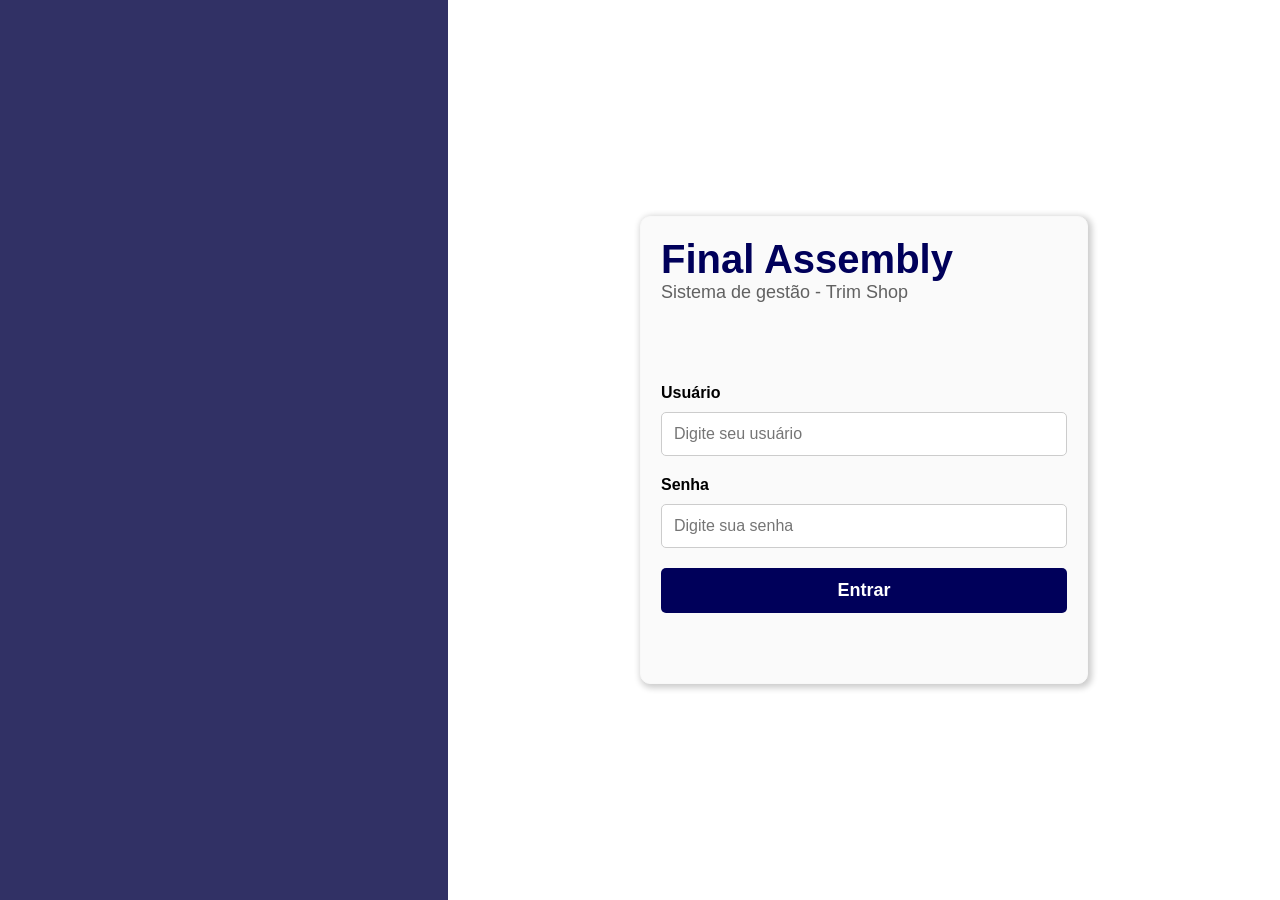
<file: login.html>
<!DOCTYPE html>
<html lang="en">
<head>
    <meta charset="UTF-8">
    <meta name="viewport" content="width=device-width, initial-scale=1.0">
    <title>Final Assembly</title>
    <link rel="stylesheet" href="styles/login/style.css">
    <link rel="stylesheet" href="styles/login/mediaqueries.css">
</head>
<body>
    <main>
        <article>

        </article>
        
        <section>
            
            <div id="login">
                <div id="title">
                    <h1>Final Assembly</h1>
                    <p>Sistema de gestão - Trim Shop</p>
                </div>
                
                <form action="index.html" method="post">
                    <div id="usuario">
                        <label>Usuário</label>
                        <input type="text" name="username" placeholder="Digite seu usuário"  class="input-box">
                    </div>
                    <div id="senha">
                        <label>Senha</label>
                        <input type="password" name="password" placeholder="Digite sua senha"  class="input-box">
                    </div>
                
                    <button type="submit" id="btn-login">Entrar</button>
                </form>
            </div>

        </section>
    </main>
</body>
</html>
</file>
<file: styles/login/style.css>
/*
MOBILE FIRST
0 - 768px
*/


@keyframes aparecer {
    from {
        opacity: 0;
        transform: translateY(20px);
    }
    to {
        opacity: 1;
        transform: translateY(0);
    }
}

body{
    padding: 0;
    margin: 0;
    font-family: 'Segoe UI', Tahoma, Geneva, Verdana, sans-serif;
    background-color: #f1f1f1;
    animation: aparecer 0.3s ease-out;
}


main {
    display: flex;
    height: 100vh;  
    width: 100%;
}

section {
    width: 100%;
    display: flex;
    flex-direction: column;
    justify-content: center; 
    align-items: center;
    background-color: white;
}

#login{
    border: 1px solid rgb(248, 248, 248);
    padding: 20px;
    border-radius: 10px;
    background-color: rgb(250, 250, 250);
    box-shadow: 2px 2px 6px 2px rgba(0, 0, 0, 0.2);
}

#title h1{
    font-size: 40px;
    margin-bottom: 10px;
    color: #00005A;
    margin: 0;
    padding: 0;
}

#title p{
    font-size: 18px;
    color: #616161;
    margin: 0;
    padding: 0;
    margin-bottom: 20%;
}

form{
    margin-bottom: 50px;
}

#usuario{
    display: flex;
    flex-direction: column;
    gap: 10px;
}

#usuario label{
    font-size: 16px;
    font-weight: bolder;
    color: #000000;
}

.input-box{
    width: 400px;
    height: 40px;
    margin-bottom: 20px;
    font-size: 16px;
    border: 1px solid #ccc;
    border-radius: 5px;
    text-indent: 10px;
}

.input-box:focus{
    outline: none;
    border: 1px solid #ccc;
}

#senha{
    display: flex;
    flex-direction: column;
    gap: 10px;
}

#senha label{
    font-size: 16px;
    font-weight: bolder;
    color: #000000;
}

#btn-login{
    width: 406px;
    height: 45px;
    background-color: #00005A;
    color: white;
    font-size: 18px;
    font-weight: bolder;
    border: none;
    border-radius: 5px;
    cursor: pointer;
    padding: 0;
}

div{
    padding:0;
    margin:0;
}

#btn-login:hover{
    background-color: #3333AA;
}


@media screen and (max-width:501px) {
    
    #login{
        width: 300px;
    }

    .input-box{
        width: 100%;
        justify-items: center;
    }

    #btn-login{
        width: 250px;
        display: block;
        margin: auto;
    }

    .input-box:focus{
        border: 1px solid #ccc;
    }
}
</file>
<file: styles/login/mediaqueries.css>
@media screen and (min-width:768px) {

    @keyframes aparecer {
        from {
            opacity: 0;
            transform: translateY(20px);
        }
        to {
            opacity: 1;
            transform: translateY(0);
        }
    }

    body{
        padding: 0;
        margin: 0;
        font-family: 'Segoe UI', Tahoma, Geneva, Verdana, sans-serif;
        background-color: #f1f1f1;
        animation: aparecer 0.3s ease-out;
    }


    main {
        display: flex;
        height: 100vh;  
        width: 100%;
    }

    article {
        width: 35%; 
        height: 100%;
        background-color: rgba(29, 29, 87, 0.904);
    }

    article img {
        width: 100%;
        height: 100%;
        object-fit: cover;
        display: block; 
    }

    section {
        width: 65%;
        display: flex;
        flex-direction: column;
        justify-content: center; 
        align-items: center;  
        background-color: white;
    }


    #title h1{
        font-size: 40px;
        margin-bottom: 10px;
        color: #00005A;
        margin: 0;
        padding: 0;
    }

    #title p{
        font-size: 18px;
        color: #616161;
        margin: 0;
        padding: 0;
        margin-bottom: 20%;
    }

    form{
        margin-bottom: 50px;
    }

    #usuario{
        display: flex;
        flex-direction: column;
        gap: 10px;
    }

    #usuario label{
        font-size: 16px;
        font-weight: bolder;
        color: #000000;
    }

    .input-box{
        width: 400px;
        height: 40px;
        margin-bottom: 20px;
        font-size: 16px;
        border: 1px solid #ccc;
        border-radius: 5px;
        text-indent: 10px;
    }

    .input-box:focus{
        outline: none;
        border: 1px solid #ccc;
    }

    #senha{
        display: flex;
        flex-direction: column;
        gap: 10px;
    }

    #senha label{
        font-size: 16px;
        font-weight: bolder;
        color: #000000;
    }

    #btn-login{
        width: 406px;
        height: 45px;
        background-color: #00005A;
        color: white;
        font-size: 18px;
        font-weight: bolder;
        border: none;
        border-radius: 5px;
        cursor: pointer;
        padding: 0;
    }

    div{
        padding:0;
        margin:0;
    }

    #btn-login:hover{
        background-color: #3333AA;
    }

}
</file>
